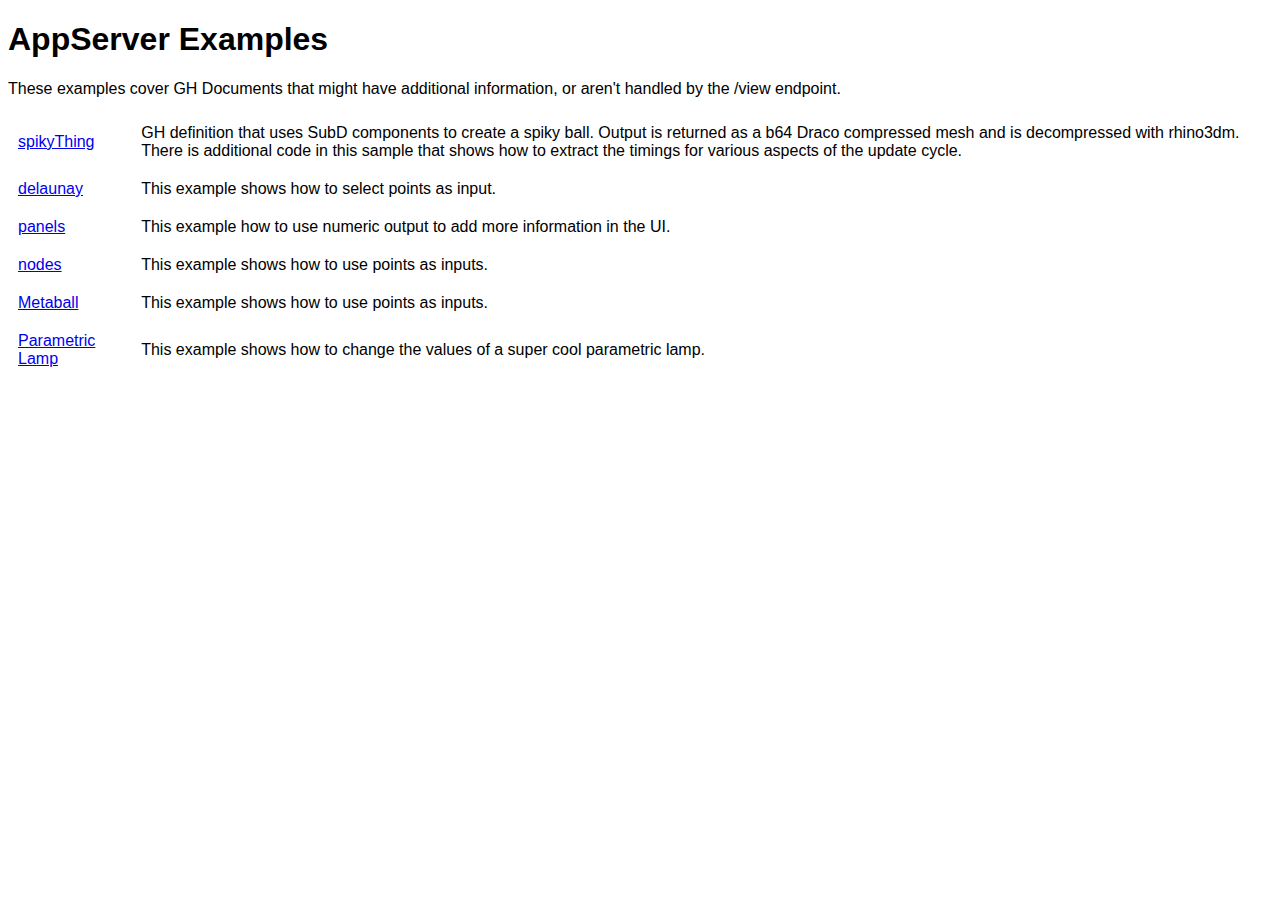
<file: src/examples/index.html>
<!DOCTYPE html>
<html>
    <head>
        <meta charset="utf-8">
        <title>AppServer Examples</title>
        <style>
            body { font-family: Arial, Helvetica, sans-serif; }
            table { border: none; border-collapse: collapse; }
            table td {
                border-left: 1px solid white;
                padding: 10px;
            }
            table td:first-child { border-left: none; }
        </style>
    </head>
    <body>
        <h1>AppServer Examples</h1>
        <p>These examples cover GH Documents that might have additional information, or aren't handled by the /view endpoint.</p>
        <table>
            <tr>
                <td><a href="./spikyThing/">spikyThing</a></td>
                <td>GH definition that uses SubD components to create a spiky ball. Output is returned as a b64 Draco compressed mesh and is decompressed with rhino3dm. There is additional code in this sample that shows how to extract the timings for various aspects of the update cycle.</td>
            </tr>
            <tr>
                <td><a href="./delaunay/">delaunay</a></td>
                <td>This example shows how to select points as input.</td>
            </tr>
            <tr>
                <td><a href="./panels/">panels</a></td>
                <td>This example how to use numeric output to add more information in the UI.</td>
            </tr>

            <tr>
                <td><a href="./node/">nodes</a></td>
                <td>This example shows how to use points as inputs.</td>
            </tr>

            <tr>
                <td><a href="./metaballTable/">Metaball</a></td>
                <td>This example shows how to use points as inputs.</td>
            </tr>

            <tr>
                <td><a href="./parametricLamp/">Parametric Lamp</a></td>
                <td>This example shows how to change the values of a super cool parametric lamp.</td>
            </tr>

        </table>
    </body>
</html>
</file>
